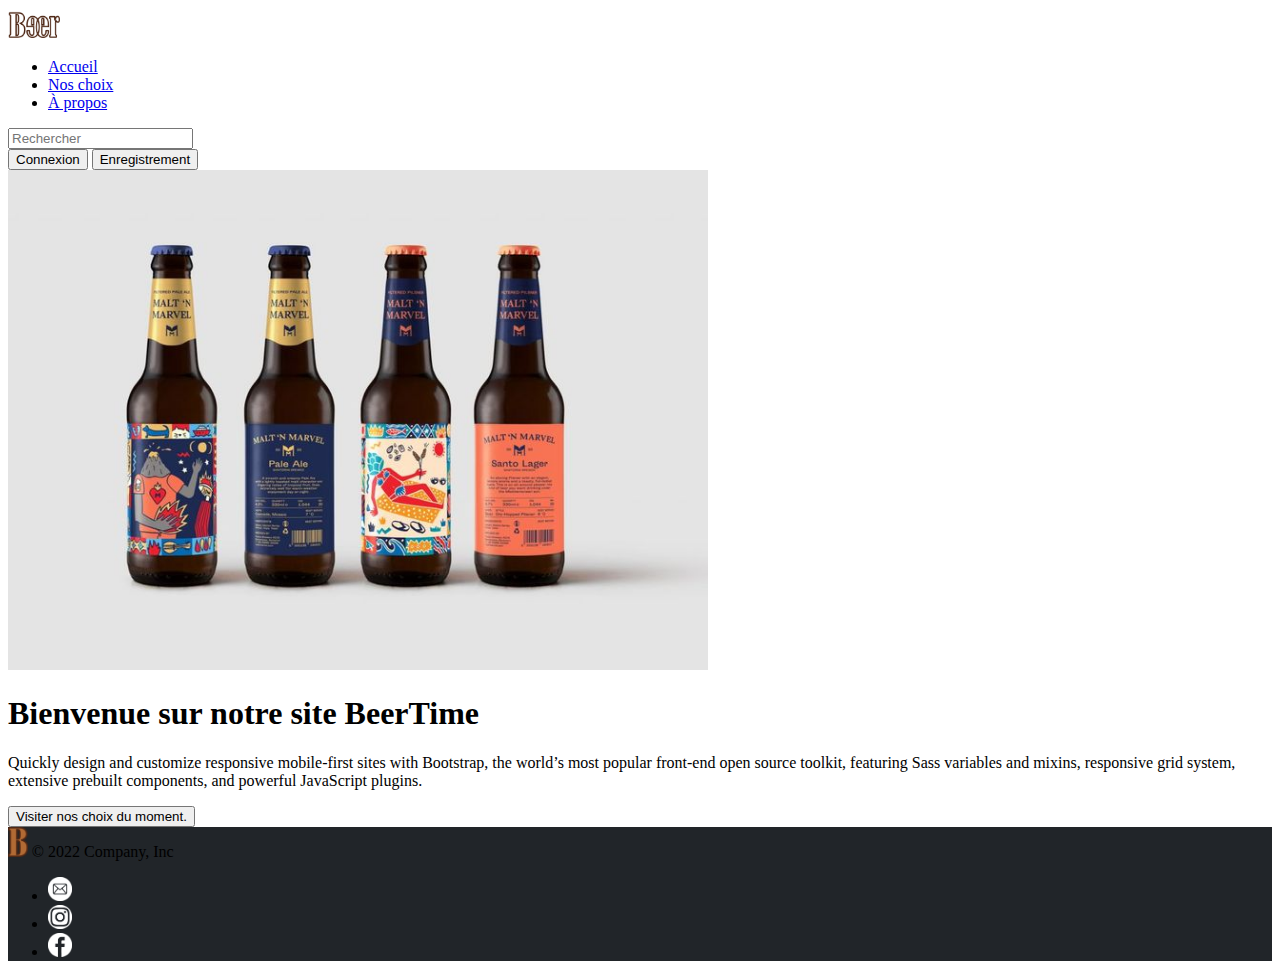
<file: view/index.html>
<!doctype html>
<html lang="fr">
  <head>
    <meta charset="utf-8">
    <meta name="viewport" content="width=device-width, initial-scale=1">
    <!--<link rel="stylesheet" type="text/css" href="../ressources/css/styles.css" />--><!--pas oublier de mettre la page css-->
    <link href="https://cdn.jsdelivr.net/npm/bootstrap@5.2.3/dist/css/bootstrap.min.css" rel="stylesheet" integrity="sha384-rbsA2VBKQhggwzxH7pPCaAqO46MgnOM80zW1RWuH61DGLwZJEdK2Kadq2F9CUG65" crossorigin="anonymous">
    <link rel="icon" type="image/png" href="../ressources/img/favicon.png">
    <title>Page d'accueil BeerTime</title>
  </head>

  <body>
    <header class="p-3 text-bg-dark">
        <div class="container">
          <div class="d-flex flex-wrap align-items-center justify-content-center justify-content-lg-start">
            <a href="#" class="d-flex align-items-center mb-2 mb-lg-0 text-white text-decoration-none">
              <img src="../ressources/img/favicon03.png" style="max-height: 30px;">
            </a>

            <ul class="nav col-12 col-lg-auto me-lg-auto mb-2 justify-content-center mb-md-0">
              <li><a href="#" class="nav-link px-2 text-secondary">Accueil</a></li>
              <li><a href="#" class="nav-link px-2 text-white">Nos choix</a></li>
              <li><a href="#" class="nav-link px-2 text-white">À propos</a></li>
            </ul>
    
            <form class="col-12 col-lg-auto mb-3 mb-lg-0 me-lg-3" role="search">
              <input type="search" class="form-control form-control-dark text-bg-dark" placeholder="Rechercher" aria-label="Search">
            </form>
    
            <div class="text-end">
              <button type="button" class="btn btn-outline-light me-2">Connexion</button>
              <button type="button" class="btn btn-warning">Enregistrement</button>
            </div>
          </div>
        </div>
    </header>

    <main>
      <div class="container col-xxl-8 px-4 py-5">
        <div class="row flex-lg-row-reverse align-items-center g-5 py-5">
          <div class="col-10 col-sm-8 col-lg-6">
            <img src="../ressources/img/exmple01.jpg" class="d-block mx-lg-auto img-fluid" alt="Nos bieres du moment" width="700" height="500" loading="lazy">
          </div>
          <div class="col-lg-6">
            <h1 class="display-5 fw-bold lh-1 mb-3">Bienvenue sur notre site BeerTime</h1>
            <p class="lead">Quickly design and customize responsive mobile-first sites with Bootstrap, the world’s most popular front-end open source toolkit, featuring Sass variables and mixins, responsive grid system, extensive prebuilt components, and powerful JavaScript plugins.</p>
            <div class="d-grid gap-2 d-md-flex justify-content-md-start">
              <button type="button" class="btn btn-primary btn-lg px-4 me-md-2">Visiter nos choix du moment.</button>
            </div>
          </div>
        </div>
      </div>
    </main>

    <footer class="d-flex flex-wrap justify-content-between align-items-center py-3 border-top" style="background-color: #212529;"
        <a href="#" class="mb-3 me-2 mb-md-0 text-muted text-decoration-none lh-1">
          <img src="../ressources/img/favicon.png" style="max-height: 30px;">
        </a>
        <span class="mb-3 mb-md-0 text-muted">&copy; 2022 Company, Inc</span>
      </div>
  
      <ul class="nav col-md-4 justify-content-end list-unstyled d-flex">
        <li class="ms-3"><a href="mailto:NotreBoiteEmailPoubelle@DesolerOnLisRien.com" class="text-muted" href="#"><img src="../ressources/img/mail.png" class="bi" width="24" height="24"><use xlink:href="#support" /></a></li>
        <li class="ms-3"><a class="text-muted" href="#"><img src="../ressources/img/instagram.png" class="bi" width="24" height="24"><use xlink:href="#instagram"/></a></li>
        <li class="ms-3"><a class="text-muted" href="#"><img src="../ressources/img/facebook.png" class="bi" width="24" height="24"><use xlink:href="#facebook"/></a></li>
      </ul>
    </footer>

    <script src="https://cdn.jsdelivr.net/npm/bootstrap@5.2.3/dist/js/bootstrap.bundle.min.js" integrity="sha384-kenU1KFdBIe4zVF0s0G1M5b4hcpxyD9F7jL+jjXkk+Q2h455rYXK/7HAuoJl+0I4" crossorigin="anonymous"></script>
  </body>

</html>
</file>
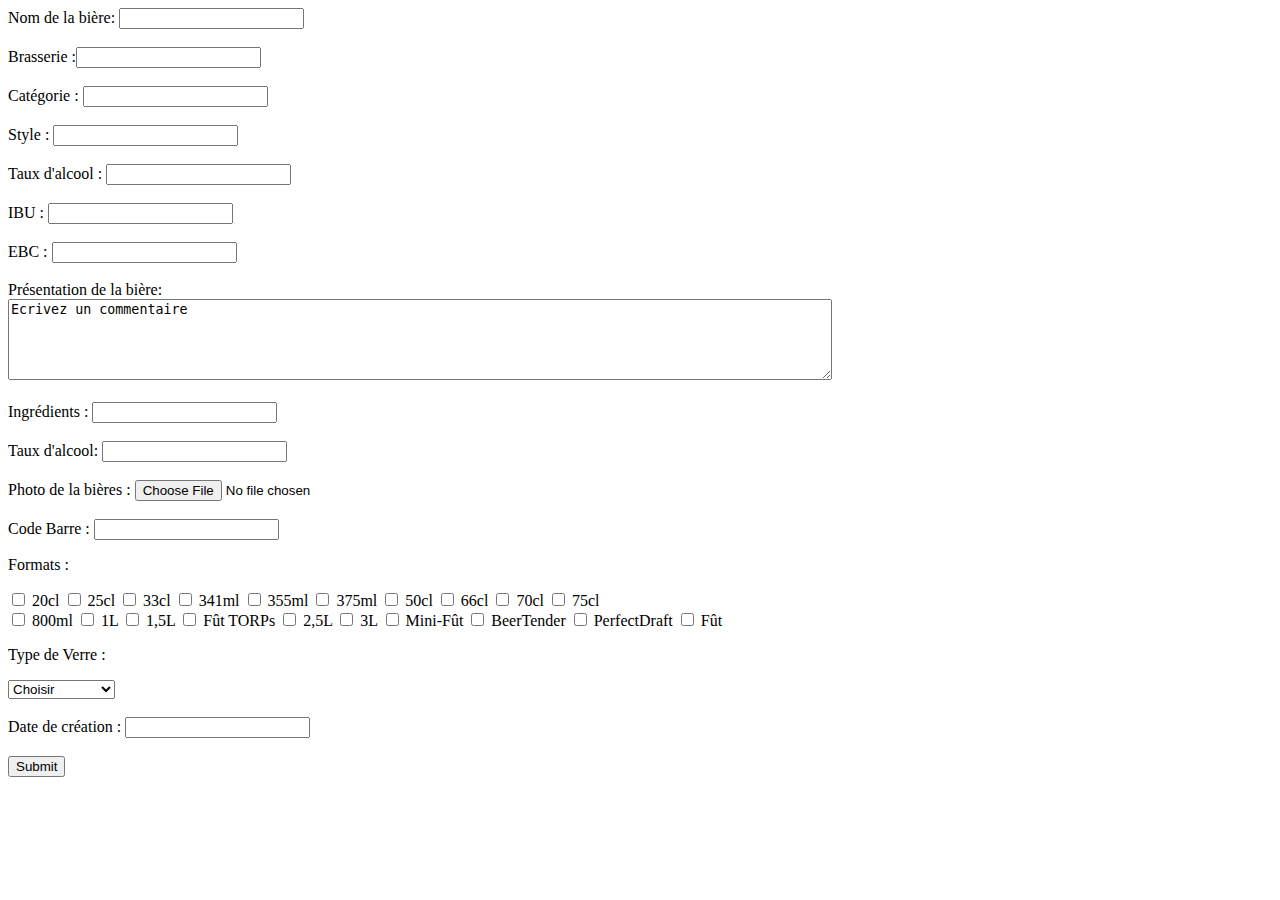
<file: page/AjoutBieres.html>
<!DOCTYPE html>
<html>
  <head>
    <meta charset="utf-8" />
    <meta http-equiv="X-UA-Compatible" content="IE=edge" />
    <meta name="viewport" content="width=device-width, initial-scale=1.0" />
    <title>Ajouter une Bières</title>
  </head>

  <body>
    <form action="insertbeer.php" method="post">
      Nom de la bière: <input type="text" name="NomBie" /><br /><br />
      Brasserie :<input type="text" name="NomBra" /><br /><br />
      Catégorie : <input type="text" name="NomCat" /><br /><br />
      Style : <input type="text" name="Style" /><br /><br />
      Taux d'alcool : <input type="text" name="Alc" /><br /><br />  
      IBU : <input type="text" name="IBU" /><br /><br />
      EBC : <input type="text" name="EBC" /><br /><br />
      Présentation de la bière:<br />
      <textarea rows="5" cols="100" wrap="physique" name="PresentationBie">
Ecrivez un commentaire</textarea
      ><br /><br />
      Ingrédients : <input type="text" name="Ingredients" /><br /><br />
      Taux d'alcool: <input type="text" name="Alc" /><br /><br />
      Photo de la bières : <input type="hidden" name="PhotoBie" value="100" />
      <input name="file" type="file" /><br /><br />
      Code Barre : <input type="text" name="CodeBarre" /><br />
      <p>Formats :</p>
      <input type="checkbox" name="Formats" value="1" /> 20cl
      <input type="checkbox" name="Formats" value="2" /> 25cl
      <input type="checkbox" name="Formats" value="3" /> 33cl
      <input type="checkbox" name="Formats" value="4" /> 341ml
      <input type="checkbox" name="Formats" value="5" /> 355ml
      <input type="checkbox" name="Formats" value="6" /> 375ml
      <input type="checkbox" name="Formats" value="7" /> 50cl
      <input type="checkbox" name="Formats" value="8" /> 66cl
      <input type="checkbox" name="Formats" value="9" /> 70cl
      <input type="checkbox" name="Formast" value="10" /> 75cl <br />
      <input type="checkbox" name="Formats" value="11" /> 800ml
      <input type="checkbox" name="Formats" value="12" /> 1L
      <input type="checkbox" name="Formats" value="13" /> 1,5L
      <input type="checkbox" name="Formats" value="14" /> Fût TORPs
      <input type="checkbox" name="Formats" value="15" /> 2,5L
      <input type="checkbox" name="Formats" value="16" /> 3L
      <input type="checkbox" name="Formats" value="17" /> Mini-Fût
      <input type="checkbox" name="Formats" value="18" /> BeerTender
      <input type="checkbox" name="Formats" value="19" /> PerfectDraft
      <input type="checkbox" name="Formats" value="20" /> Fût<br />
      <p>Type de Verre :</p>
      <select name="TypeVer">
        <option>Choisir</option>
        <option>Droit</option>
        <option>Ballon</option>
        <option>Flute</option>
        <option>Originale</option>
        <option>Calice</option>
        <option>Tulipe évasée</option>
        <option>Pinte</option>
        <option>Chope</option>
        <option>Weizenbecker</option></select
      ><br /><br />
      Date de création : <input type="text" name="DateCreaBie" /><br /><br />

      <input type="submit" />
    </form>
  </body>
</html>
</file>
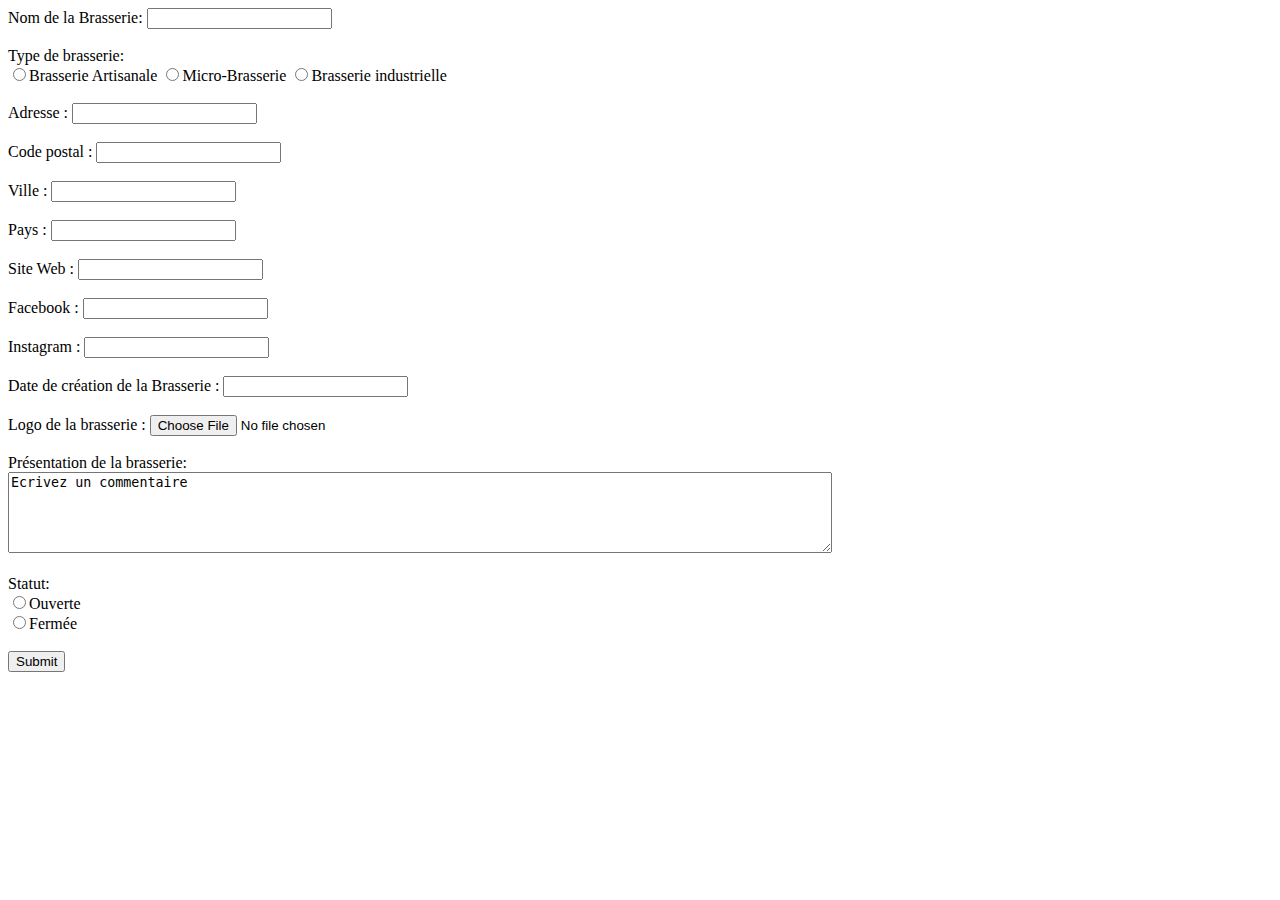
<file: page/AjoutBrasserie.html>
<!DOCTYPE html>
<html>
  <head>
    <meta charset="utf-8" />
    <meta http-equiv="X-UA-Compatible" content="IE=edge" />
    <meta name="viewport" content="width=device-width, initial-scale=1.0" />
    <title>Ajouter une Brasserie</title>
  </head>

  <body>
    <form action="../Php/insertbrewery.php" method="post">
      Nom de la Brasserie: <input type="text" name="NomBra" /><br /><br />
      <label>Type de brasserie:</label> <br />
      <input type="radio" name="TypBraID" value=1 />Brasserie Artisanale
      <input type="radio" name="TypBraID" value=2 />Micro-Brasserie
      <input type="radio" name="TypBraID" value=3 />Brasserie industrielle<br /><br />
      Adresse : <input type="text" name="Adresse" /><br /><br />
      Code postal : <input type="text" name="CPBraID" /><br /><br />
      Ville : <input type="text" name="ville" /><br /><br />
      Pays : <input type="text" name="Pays" /><br /><br />
      Site Web : <input type="text" name="SiteWeb" /><br /><br />
      Facebook : <input type="text" name="Facebook" /><br /><br />
      Instagram : <input type="text" name="Instagram" /><br /><br />
      Date de création de la Brasserie :
      <input type="text" name="DateCreaBra" /><br /><br />
      Logo de la brasserie : <input type="hidden" name="LogoBra" value="100" />
      <input name="file" type="file" /><br /><br />
      Présentation de la brasserie:<br />
      <textarea rows="5" cols="100" wrap="physique" name="PresentationBie">
Ecrivez un commentaire</textarea
      ><br /><br />
      <label>Statut:</label> <br />
      <input type="radio" name="Statut" value=1 />Ouverte<br />
      <input type="radio" name="Statut" value=2 />Fermée<br /><br />

      <input type="submit" />
    </form>
  </body>
</html>
</file>
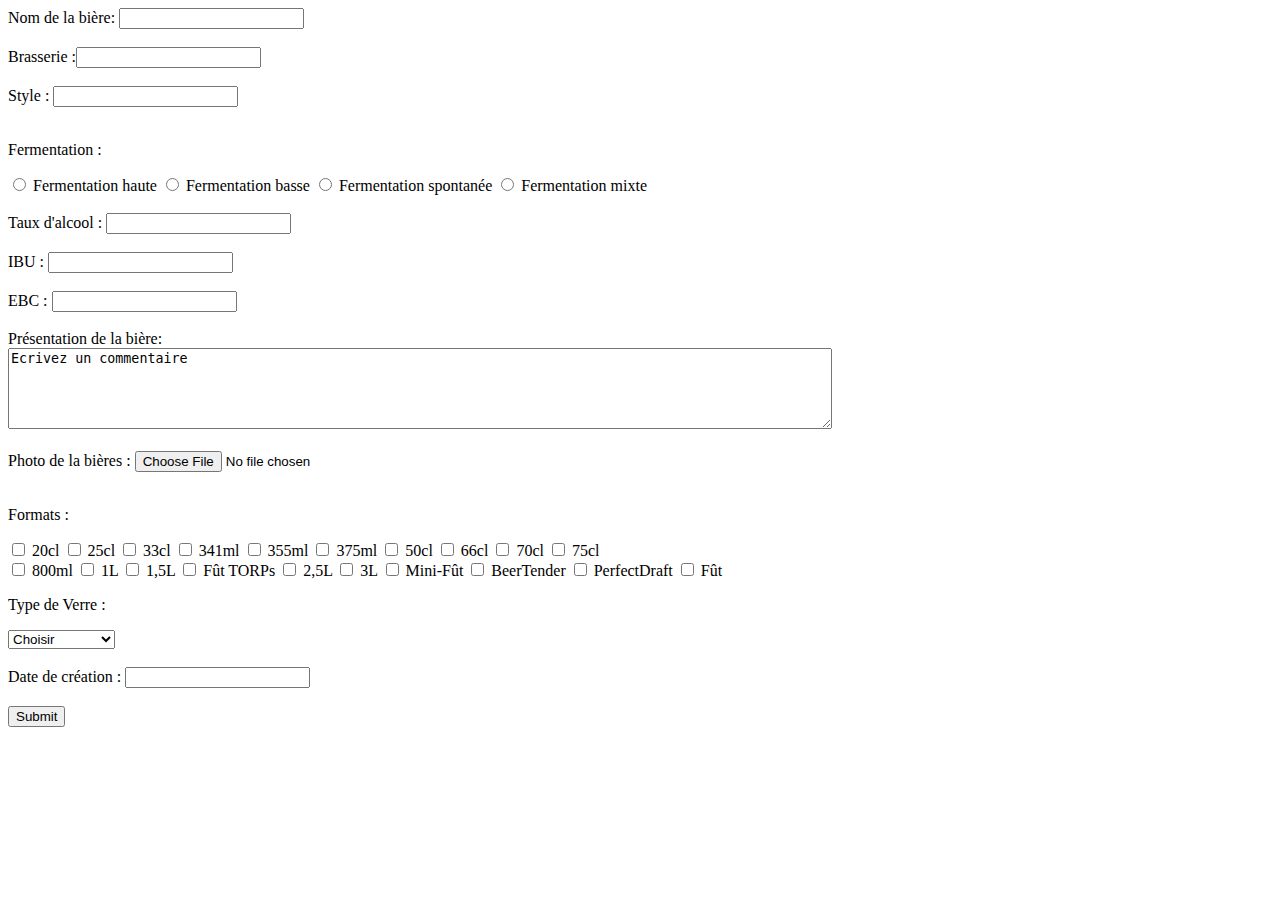
<file: view/AjoutBieres.html>
<!DOCTYPE html>
<html>
  <head>
    <meta charset="utf-8" />
    <meta http-equiv="X-UA-Compatible" content="IE=edge" />
    <meta name="viewport" content="width=device-width, initial-scale=1.0" />
    <title>Ajouter une Bières</title>
  </head>

  <body>
    <form action="../model/insertbeer.php" method="post" enctype="multipart/form-data">
      Nom de la bière: <input type="text" name="NomBie" /><br /><br />
      Brasserie :<input type="text" name="NomBra" /><br /><br />
      Style : <input type="text" name="Style" /><br /><br />
      <p>Fermentation :</p>
      <input type="radio" name="Fermentation" value=1 /> Fermentation haute
      <input type="radio" name="Fermentation" value=2 /> Fermentation basse
      <input type="radio" name="Fermentation" value=3 /> Fermentation spontanée
      <input type="radio" name="Fermentation" value=4 /> Fermentation mixte<br/><br/>
      Taux d'alcool : <input type="text" name="Alc" /><br /><br />  
      IBU : <input type="text" name="IBU" /><br /><br />
      EBC : <input type="text" name="EBC" /><br /><br />
      Présentation de la bière:<br />
      <textarea rows="5" cols="100" wrap="physique" name="PresentationBie">
Ecrivez un commentaire</textarea
      ><br /><br />
      Photo de la bières : <input type="hidden" name="PhotoBie" value="100" />
      <input name="file" type="file" accept="image/*" /><br /><br />
      <p>Formats :</p>
      <input type="checkbox" name="Formats[]" value=1 /> 20cl
      <input type="checkbox" name="Formats[]" value=2 /> 25cl
      <input type="checkbox" name="Formats[]" value=3 /> 33cl
      <input type="checkbox" name="Formats[]" value=4 /> 341ml
      <input type="checkbox" name="Formats[]" value=5 /> 355ml
      <input type="checkbox" name="Formats[]" value=6 /> 375ml
      <input type="checkbox" name="Formats[]" value=7 /> 50cl
      <input type="checkbox" name="Formats[]" value=8 /> 66cl
      <input type="checkbox" name="Formats[]" value=9 /> 70cl
      <input type="checkbox" name="Formast[]" value=10 /> 75cl <br />
      <input type="checkbox" name="Formats[]" value=11 /> 800ml
      <input type="checkbox" name="Formats[]" value=12 /> 1L
      <input type="checkbox" name="Formats[]" value=13 /> 1,5L
      <input type="checkbox" name="Formats[]" value=14 /> Fût TORPs
      <input type="checkbox" name="Formats[]" value=15 /> 2,5L
      <input type="checkbox" name="Formats[]" value=16 /> 3L
      <input type="checkbox" name="Formats[]" value=17 /> Mini-Fût
      <input type="checkbox" name="Formats[]" value=18 /> BeerTender
      <input type="checkbox" name="Formats[]" value=19 /> PerfectDraft
      <input type="checkbox" name="Formats[]" value=20 /> Fût<br />
      <p>Type de Verre :</p>
      <select name="TypeVer">
        <option value=0 >Choisir</option>
        <option value=1 >Droit</option>
        <option value=2 >Ballon</option>
        <option value=3 >Ballon évasé</option>
        <option value=4 >Originale</option>
        <option value=5 >Tulipe</option>
        <option value=6 >Tulipe évasée</option>
        <option value=7 >Pinte</option>
        <option value=8 >Chope</option>
        <option value=9 >Weizenbecker</option>
        <option value=10 >Flute</option>
        <option value=11 >Calice</option></select
      ><br /><br />
      Date de création : <input type="text" name="DateCreaBie" /><br /><br />

      <input type="submit" />
    </form>
  </body>
</html>
</file>
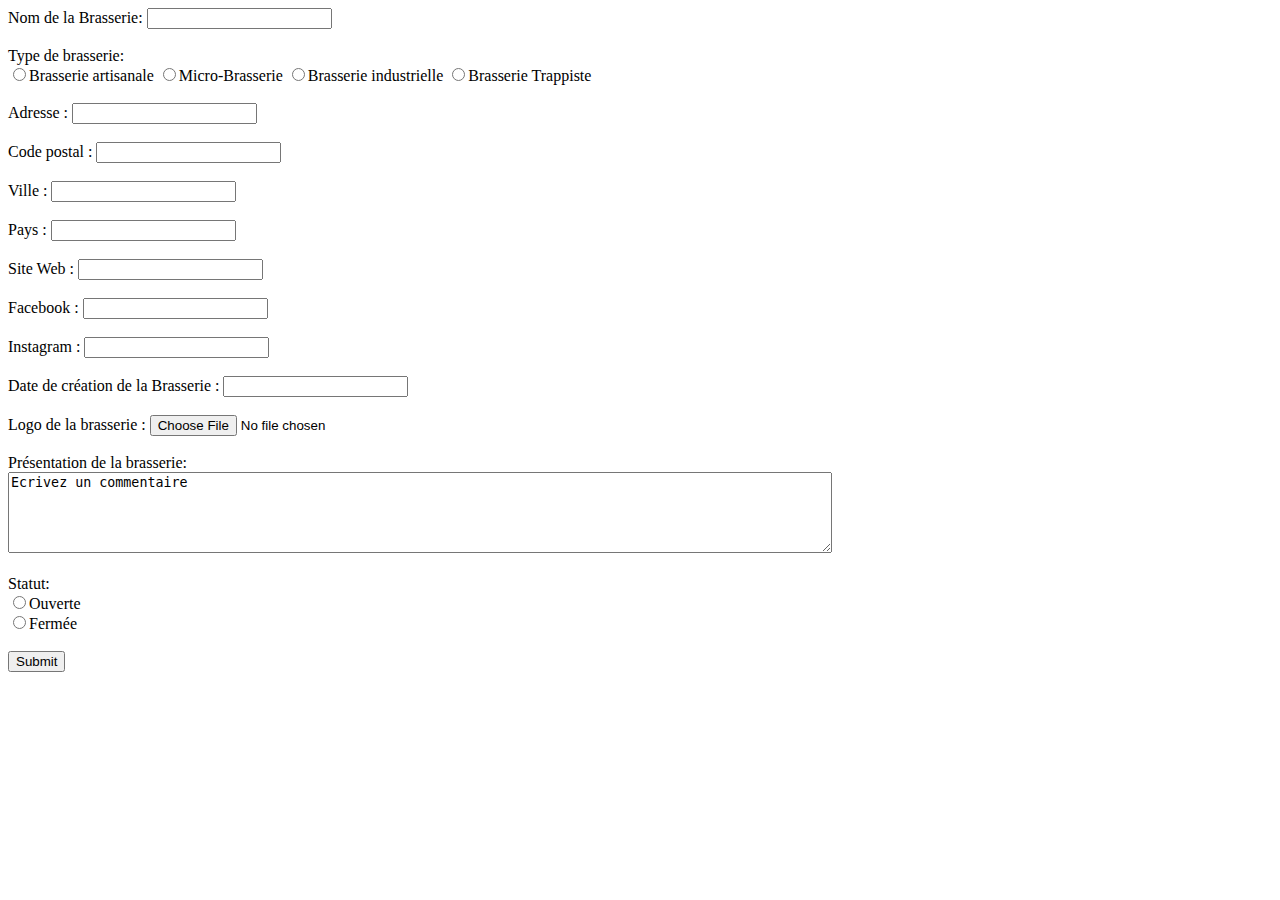
<file: view/AjoutBrasserie.html>
<!DOCTYPE html>
<html>
  <head>
    <meta charset="utf-8" />
    <meta http-equiv="X-UA-Compatible" content="IE=edge" />
    <meta name="viewport" content="width=device-width, initial-scale=1.0" />
    <title>Ajouter une Brasserie</title>
  </head>

  <body>
    <form action="../model/insertbrewery.php" method="post" enctype="multipart/form-data">
      Nom de la Brasserie: <input type="text" name="NomBra" /><br /><br />
      <label>Type de brasserie:</label> <br />
      <input type="radio" name="TypBraID" value=1 />Brasserie artisanale
      <input type="radio" name="TypBraID" value=2 />Micro-Brasserie
      <input type="radio" name="TypBraID" value=3 />Brasserie industrielle
      <input type="radio" name="TypBraID" value=4 />Brasserie Trappiste<br /><br />
      Adresse : <input type="text" name="Adresse" /><br /><br />
      Code postal : <input type="text" name="CPBraID" /><br /><br />
      Ville : <input type="text" name="ville" /><br /><br />
      Pays : <input type="text" name="Pays" /><br /><br />
      Site Web : <input type="text" name="SiteWeb" /><br /><br />
      Facebook : <input type="text" name="Facebook" /><br /><br />
      Instagram : <input type="text" name="Instagram" /><br /><br />
      Date de création de la Brasserie :
      <input type="text" name="DateCreaBra" /><br /><br />
      Logo de la brasserie : <input type="hidden" name="LogoBra" value="100" />
      <input name="file" type="file" accept="image/*" /><br /><br />
      Présentation de la brasserie:<br />
      <textarea rows="5" cols="100" wrap="physique" name="PresentationBra">
Ecrivez un commentaire</textarea
      ><br /><br />
      <label>Statut:</label> <br />
      <input type="radio" name="Statut" value=1 />Ouverte<br />
      <input type="radio" name="Statut" value=2 />Fermée<br /><br />

      <input type="submit" />
    </form>
  </body>
</html>
</file>
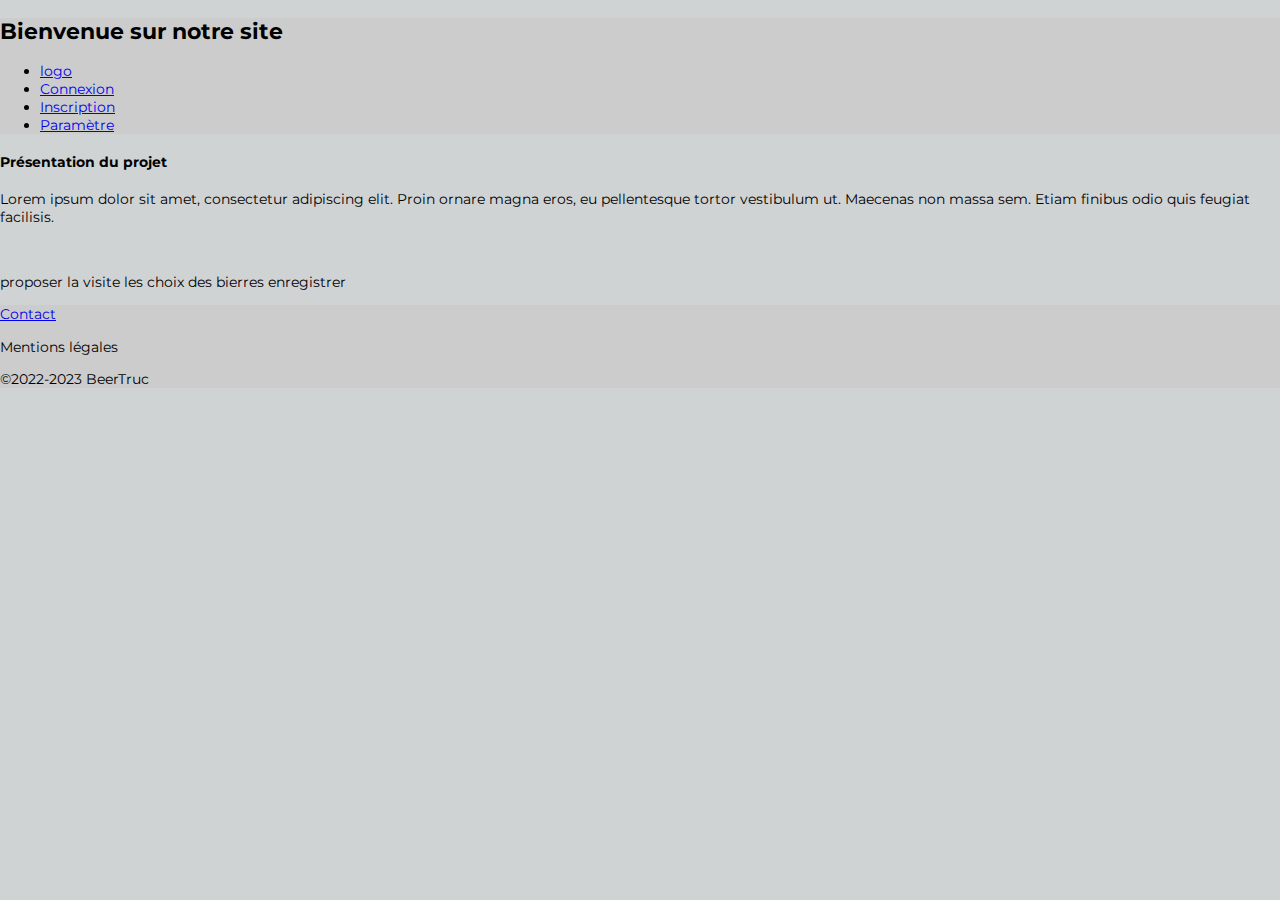
<file: view/maquette.html>
<!DOCTYPE html>
<html>

<head>
    <meta charset="UTF-8">
    <meta http-equiv="X-UA-Compatible" content="IE=edge">
    <meta name="viewport" content="width=device-width, initial-scale=1.0">
    <link rel="stylesheet" type="text/css" href="../ressources/css/styles.css" /><!--pas oublier de mettre la page css-->
    <link href="https://cdn.jsdelivr.net/npm/bootstrap@5.2.3/dist/css/bootstrap.min.css" rel="stylesheet" integrity="sha384-rbsA2VBKQhggwzxH7pPCaAqO46MgnOM80zW1RWuH61DGLwZJEdK2Kadq2F9CUG65" crossorigin="anonymous">
    <link rel="icon" type="image/png" href="../ressources/img/favicon.png">
    <title>Page d'accueil BeerTime</title>
</head>

<body><!--commentaire-->
    <header>
        <h2>Bienvenue sur notre site</h2>
        <nav>
            <ul>
                <li><a href="#">logo</a></li>
                <li><a href="#">Connexion</a></li>
                <li><a href="#">Inscription</a></li>
                <li><a href="#">Paramètre</a></li>
            </ul>
        </nav>
    </header>
    <main>
        <h4>Présentation du projet</h4>
        <p>Lorem ipsum dolor sit amet, consectetur adipiscing elit. Proin ornare magna eros, eu pellentesque tortor
            vestibulum ut. Maecenas non massa sem. Etiam finibus odio quis feugiat facilisis.</p>
        <img>
        <p>proposer la visite les choix des bierres enregistrer</p>
    </main>
    <footer>
        <a href="mailto:NotreBoiteEmailPoubelle@DesolerOnLisRien.com">Contact</a>
        <p>Mentions légales</p>
        <p>©2022-2023 BeerTruc</p>
    </footer>
    <script src="https://cdn.jsdelivr.net/npm/bootstrap@5.2.3/dist/js/bootstrap.bundle.min.js" integrity="sha384-kenU1KFdBIe4zVF0s0G1M5b4hcpxyD9F7jL+jjXkk+Q2h455rYXK/7HAuoJl+0I4" crossorigin="anonymous"></script>
</body>

</html>


<!--
    <!DOCTYPE html>
<html>
<head>
  <title>Boîte centrée</title>
  <style>
    .box {
      width: 60%;
      margin: 0 auto;
      border: 1px solid black;
    }
  </style>
</head>
<body>
  <div class="box">
    <p>Mon contenu est dans une boîte centrée à 60% de la largeur de la page.</p>
  </div>
</body>
</html>
-->
</file>
<file: ressources/css/styles.css>
@import url("https://fonts.googleapis.com/css2?family=Montserrat&family=Pacifico&display=swap");

body {
    width: 100%;
    margin: auto;
    font-family: 'Montserrat', sans-serif;
    font-size: 0.9em;
    background-color: #D0D3D4; /*blanc casser*/
}

header {
    background-color: #ccc;
}

footer {
    background-color: #ccc;
}
</file>
